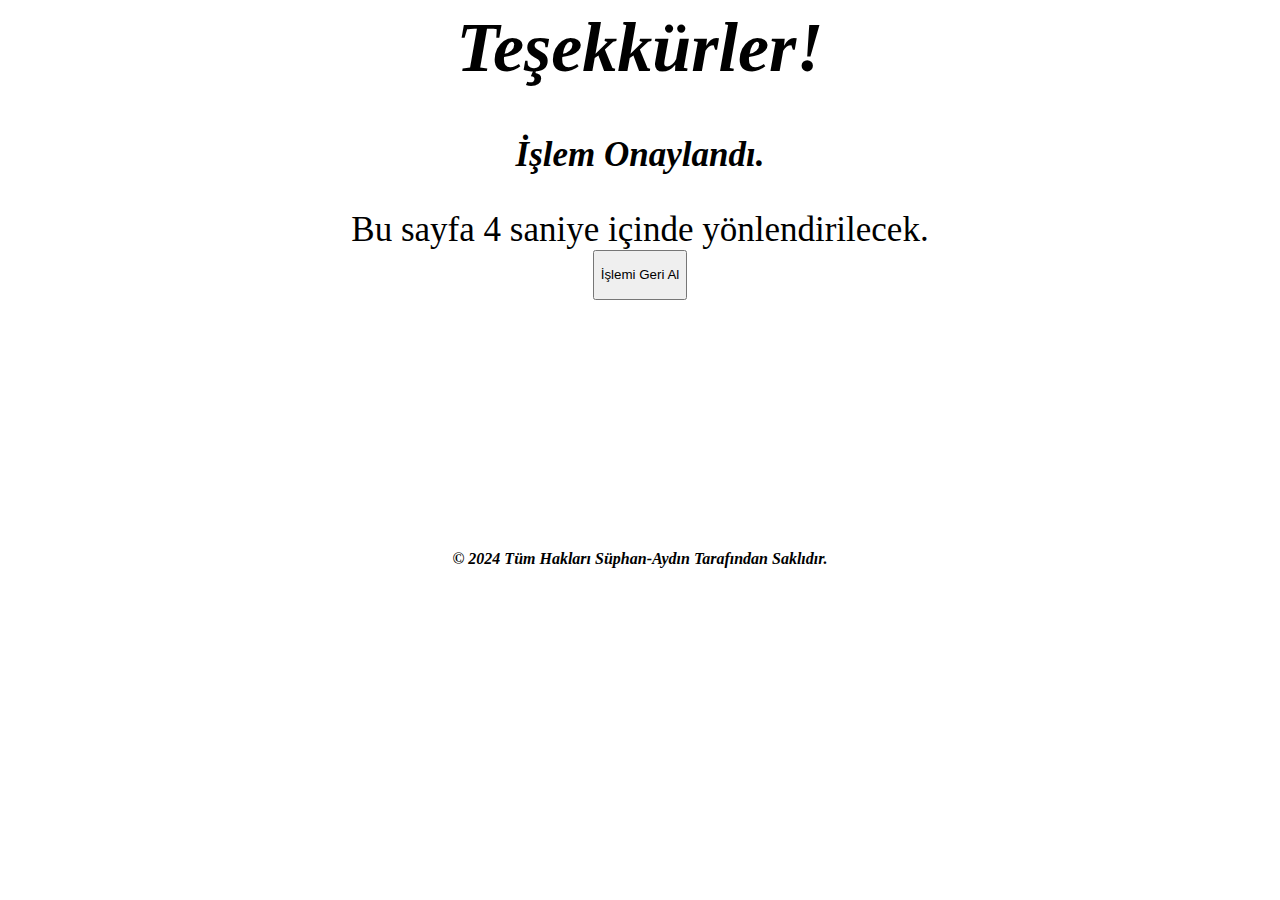
<file: Teşekkürler.html>
<html>
    <head>
        <title>Teşekkür Ederiz</title>
        <link href="assets/images/Favicon.png" rel="shortcut icon" type="image/x-icon" />
    </head>
<body>

<div style="text-align:center;font-size: 35px;color: rgb(0, 0, 0);">
<h1><i><b>Teşekkürler!</b></i></h1>
<p><i><b>İşlem Onaylandı.</b></i></p>
<span id="timer"></span></div>
<script type="text/javascript">
    
var count = 5;
var redirect = "index.html"
function countDown()
{
var timer = document.getElementById("timer");
if(count > 0)
{
count--;
timer.innerHTML = "Bu sayfa "+count+" saniye içinde yönlendirilecek.";
setTimeout("countDown()", 1000);
}
else
{
window.location.href = redirect;
}
}
countDown();
</script>
<center>
    <a href="Ödeme/ödeme.html"
    target="_blank"><button type="button" style=" float:calc(5);width: 200x; height: 50px;">İşlemi Geri Al</button></a>
    </center>
    
    <br/>
    <br/>
    <br/>
    <br/>
    <br/>
    <br/>
    <br/>
    <br/>
    <br/>
    <br/>
    <br/>
    <br/>
    <br/>
    <center>
  <p><b><i>© 2024 Tüm Hakları Süphan-Aydın Tarafından Saklıdır.</i></b></p>
</center>
</body>
</html>
</file>
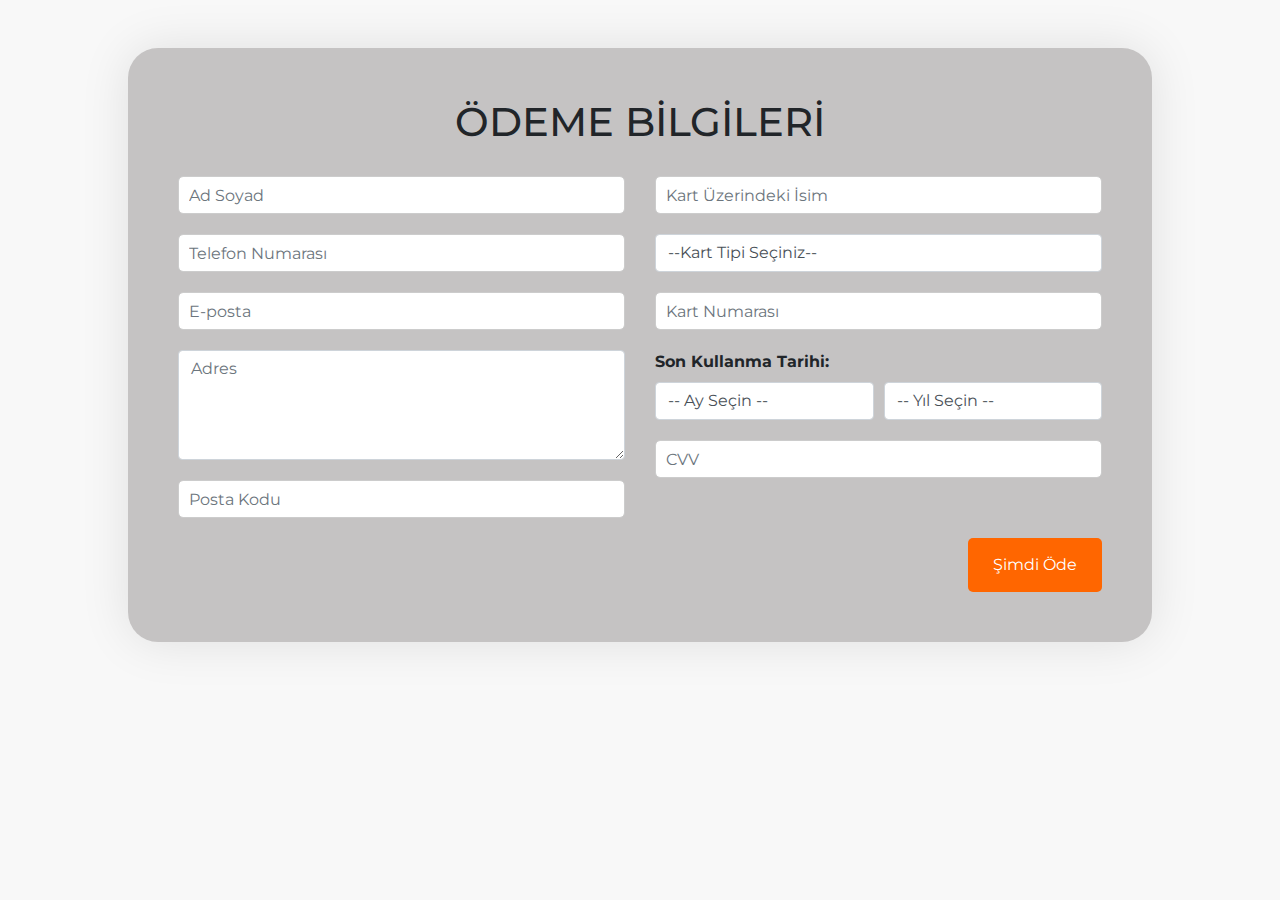
<file: ödeme.html>
<!DOCTYPE html>
<html lang="tr">
<head>
    <meta charset="UTF-8" />
    <meta name="viewport" content="width=device-width, initial-scale=1.0" />
    <title>Ramak Otomotiv | Güvenli Ödeme </title>
    <link rel="stylesheet" href="./assets/bootstrap/css/bootstrap.min.css" />
    <link rel="stylesheet" href="style.css" />
    <link href="Favicon.png" rel="shortcut icon" type="image/x-icon" />
    <link rel="icon" type="image/png" sizes="32x32" href="assets/images/Favicon.png">
   <link rel="icon" type="image/png" sizes="96x96" href="assets/images/Favicon.png">
   <link rel="icon" type="image/png" sizes="16x16" href="assets/images/Favicon.png">
    <link href="https://stackpath.bootstrapcdn.com/bootstrap/4.5.2/css/bootstrap.min.css" rel="stylesheet">
    <style>
        body {
            font-family: Georgia, 'Times New Roman', Times, serif, sans-serif;
            background-color: #f8f8f8;
            margin: 0;
            padding: 0;
        }

        .container {
            width: 80%;
            margin: auto;
            overflow: hidden;
            padding: 50px;
            background: #c5c3c3;
            border-radius: 30px;
            box-shadow: 0 0 50px rgba(0, 0, 0, 0.1);
        }

        h1 {
            text-align: center;
            margin-bottom: 30px;
        }

        .form-group {
            margin-bottom: 20px;
        }

        label {
            font-weight: bold;
        }

        input[type="text"],
        input[type="tel"],
        input[type="email"],
        input[type="number"],
        input[type="password"],
        select {
            width: 100%;
            padding: 10px;
            border: 1px solid #ccc;
            border-radius: 5px;
        }

        textarea {
            width: 100%;
            padding: 10px;
            border: 1px solid #ccc;
            border-radius: 5px;
            resize: vertical;
        }

        input[type="submit"] {
            width: auto;
            padding: 15px 25px;
            background-color: #ff6600;
            color: white;
            border: none;
            border-radius: 5px;
            cursor: pointer;
            transition: background-color 0.3s ease;
        }

        input[type="submit"]:hover {
            background-color: #45a049;
        }
    </style>
</head>
<body>
    <div class="container mt-5">
        <h1>ÖDEME BİLGİLERİ</h1>
        <form onsubmit="return validateForm()" action="Teşekkürler.html">
            <div class="row">
                <div class="col-md-6">
                    <div class="form-group">
                        <input type="text" class="form-control" placeholder="Ad Soyad" required>
                    </div>
                    <div class="form-group">
                        <input type="tel" class="form-control" placeholder="Telefon Numarası" required>
                    </div>
                    <div class="form-group">
                        <input type="email" class="form-control" placeholder="E-posta" required>
                    </div>
                    <div class="form-group">
                        <textarea class="form-control" rows="4" placeholder="Adres"></textarea>
                    </div>
                    <div class="form-group">
                        <input type="number" class="form-control" placeholder="Posta Kodu" required>
                    </div>
                </div>
                <div class="col-md-6">
                    <div class="form-group">
                        <input type="text" class="form-control" placeholder="Kart Üzerindeki İsim" required>
                    </div>
                    <div class="form-group">
                        <select class="form-control" required>
                            <option value="">--Kart Tipi Seçiniz--</option>
                            <option value="visa">Visa</option>
                            <option value="mastercard">Mastercard</option>
                            <option value="rupay">Paypal</option>
                        </select>
                    </div>
                    <div class="form-group">
                        <input type="number" class="form-control" placeholder="Kart Numarası" required>
                    </div>
                    <div class="form-group">
                        <label for="expiry_month">Son Kullanma Tarihi:</label>
                        <div class="form-row">
                            <div class="col">
                                <select class="form-control" id="expiry_month" required>
                                    <option value="">-- Ay Seçin --</option>
                                    <option value="01">Ocak</option>
                                    <option value="02">Şubat</option>
                                    <option value="03">Mart</option>
                                    <option value="04">Nisan</option>
                                    <option value="05">Mayıs</option>
                                    <option value="06">Haziran</option>
                                    <option value="07">Temmuz</option>
                                    <option value="08">Ağustos</option>
                                    <option value="09">Eylül</option>
                                    <option value="10">Ekim</option>
                                    <option value="11">Kasım</option>
                                    <option value="12">Aralık</option>
                                </select>
                            </div>
                            <div class="col">
                                <select class="form-control" id="expiry_year" required>
                                    <option value="">-- Yıl Seçin --</option>
                                </select>
                            </div>
                        </div>
                    </div>
                    <div class="form-group">
                        <input type="password" class="form-control" placeholder="CVV" required>
                    </div>
                </div>
            </div>
            <div class="text-right">
                <input type="submit" value="Şimdi Öde">
            </div>
        </form>
    </div>

    <script>
        function validateForm() {
            var name = document.querySelector('input[placeholder="Ad"]').value;
            var email = document.querySelector('input[placeholder="E-posta"]').value;
            var phoneNumber = document.querySelector('input[placeholder="Telefon Numarası"]').value;
            var cardName = document.querySelector('input[placeholder="Kart Üzerindeki İsim"]').value;

            if (name === '' || email === '' || phoneNumber === '' || cardName === '') {
                alert('Lütfen tüm alanları doldurun.');
                return false;
            } else {
                var verificationCode = prompt('Telefonunuza Gönderilen 6 Haneli Doğrulama Kodunu Giriniz.');
                if (verificationCode === null || verificationCode.length !== 6) {
                    alert('Lütfen doğrulama kodunuzu girin (6 haneli).');
                    return false;
                }
            }
            alert('Ödeme Başarıyla Tamamlandı!');
            return true;
        }

        // Yılları otomatik oluşturma
        var currentYear = new Date().getFullYear();
        for (var i = 0; i < 20; i++) {
            var year = currentYear + i;
            var optionYear = document.createElement('option');
            optionYear.value = year;
            optionYear.textContent = year;
            document.getElementById('expiry_year').appendChild(optionYear);
        }
    </script>

    <script src="https://code.jquery.com/jquery-3.5.1.slim.min.js"></script>
    <script src="https://cdn.jsdelivr.net/npm/@popperjs/core@2.11.6/dist/umd/popper.min.js"></script>
    <script src="https://stackpath.bootstrapcdn.com/bootstrap/4.5.2/js/bootstrap.min.js"></script>
    <script type="text/javascript" src="card.js"></script>
</body>
</html>
</file>
<file: style.css>
@import url("https://fonts.googleapis.com/css2?family=Montserrat:wght@400;700&family=Open+Sans&display=swap");
@import url("https://cdn.jsdelivr.net/npm/bootstrap-icons@1.8.1/font/bootstrap-icons.css");

* {
  font-family: "Montserrat", sans-serif;
  padding: 0;
  margin: 0;
}

:root {
  --black: #1c2a39;
  --gray: #5c6a79;
  --purple: #4c3db2;
  --transition:all 250ms ease-in-out ;
}

.navbar {
  height: 120px;
  width: 80%;
  margin-left: 10%;
}

.title {
  font-weight: bold;
}

.menu,
.menu_icons {
  list-style-type: none;
  display: flex;
  flex-direction: row;
  font-size: 20px;
  color: var(--gray);
  cursor: pointer;
}

.menu .active {
  color: var(--black);
  font-weight: bold;
}

.menu li,
.menu_icons li {
  margin: 0 10px;
}

.menu_icons li {
  color: var(--black);
}

.basket_icon {
  position: relative;
}

.basket_count {
  position: relative;
  right: 1rem;
  bottom: 0;
  width: 20px;
  height: 20px;
  background-color: var(--black);
  border-radius: 50%;
  color: white;
  display: flex;
  justify-content: center;
  align-items: center;
  font-size: 1rem;
  font-weight: bold;
}

.slider {
  width: 80%;
  margin-left: auto;
  margin-right: auto;
  height: 600px;
}

.slider img {
  height: 600px;
}

.store {
  width: 80%;
  margin-left: 10%;

}

.book_card {
  height: 400px;
}

.fos {
  font-family: system-ui, -apple-system, BlinkMacSystemFont, 'Segoe UI', Roboto, Oxygen, Ubuntu, Cantarell, 'Open Sans', 'Helvetica Neue', sans-serif;
}

.gray {
  color: var(--gray);
}

.black {
  color: var(--black);
}

.fw-bold {
  font-weight: bold;
}

.book_star-rate .bi-star,
.bi-star-fill {
  color: #eeedf5;
  font-size: 1.2rem;
  margin-right: 2px;
}

.book_star-rate .bi-star-fill.active {
  color: #f2c94c;
}

.book_description {
  display: -webkit-box;
  -webkit-line-clamp: 4;
  -webkit-box-orient: vertical;
  overflow: hidden;
  text-overflow: ellipsis;
}

.oldprice {
  text-decoration: line-through;
  color: #bdbdbd;
}

.button_purple {
  cursor: pointer;
  border: 2px solid var(--purple);
  color: var(--purple);
  font-weight: bold;
  background-color: transparent;
  transition: var(--transition);
  padding: 5px 0;
}

.button_purple:hover {
  background-color: var(--purple);
  color: white;
}

.filter_background {
  position: absolute;
  left: 0;
  width: 450px;
  height: 800px;
  background-color: #efeef6;
  z-index: -1;
}

.filter {
  list-style: none;
  position: absolute;
  display: flex;
  flex-direction: column;
  min-height: 800px;
  justify-content: center;
}

.filter li {
  color: var(--gray);
  font-size: 1rem;
  margin: 1rem;
  cursor: pointer;
}

.filter li:hover {
  color: #4c3db2;
}

.filter li.active {
  color: var(--purple);
  font-size: 1.5rem;
  font-weight: bold;
}

.filter li.active::before {
  content: "";
  display: inline-block;
  width: 10px;
  height: 10px;
  border-radius: 50%;
  background-color: var(--purple);
  position: absolute;
  left: -1px;
  margin-top: 12px;
}

.basket_model {
  opacity: 0;
  position: fixed;
  left: 0;
  top: 0;
  background-color: #5c6a7950;
  width: 100%;
  height: 100%;
  z-index: -1;
  transition: var(--transition) ;
}

.basket_model.active{
  opacity: 1;
  z-index: 999;
}

.basket_items {
  width: 450px;
  background-color: white;
  height: 100%;
  float: right;
  transition: var(--transition);
}

.basket_items .bi-x {
  position: absolute;
  left: 8;
  top: 2;
  font-size: 3rem;
  color: var(--black);
  cursor: pointer;
}

.basket_title {
  color: #1c2a39;
  margin-top: 5rem;
  text-align: center;
  font-weight: bold;
}

.basket_list {
  list-style-type: none;
  padding: 0 10px;
  margin-top: 3rem;
  max-height: 800px;
  overflow-y: auto;
}

.basket_list li {
  display: flex;
  justify-content: space-between;
  align-items: center;
  margin-bottom: 2rem;
}

.basket_item-info {
  width: 250px;
}

.basket_item-info .filter_name {
  font-size: 16px;
  font-weight: bold;
}

.basket_item-info .filter_price {
  font-size: 16px;
}

.basket_item-info .filter_remove {
  cursor: pointer;
  color: var(--gray);
}

.basket_item .filter_count{
  font-size: 1.5rem;
  font-weight: bold;
  color: var(--black);
}
.filter_count .incrase{
margin-left: 5px;
}

.filter_count .decrase{
  margin-right: 5px;
  }

.filter_count .incrase,.decrase{
  cursor: pointer;
  color: var(--purple);
}

.basket_total{
  position: absolute;
  display: flex;
  flex-direction: column;
  bottom: 5%;
  align-items: center;
  width: inherit;
}

.basket_total button{
  width: 250px;
}
</file>
